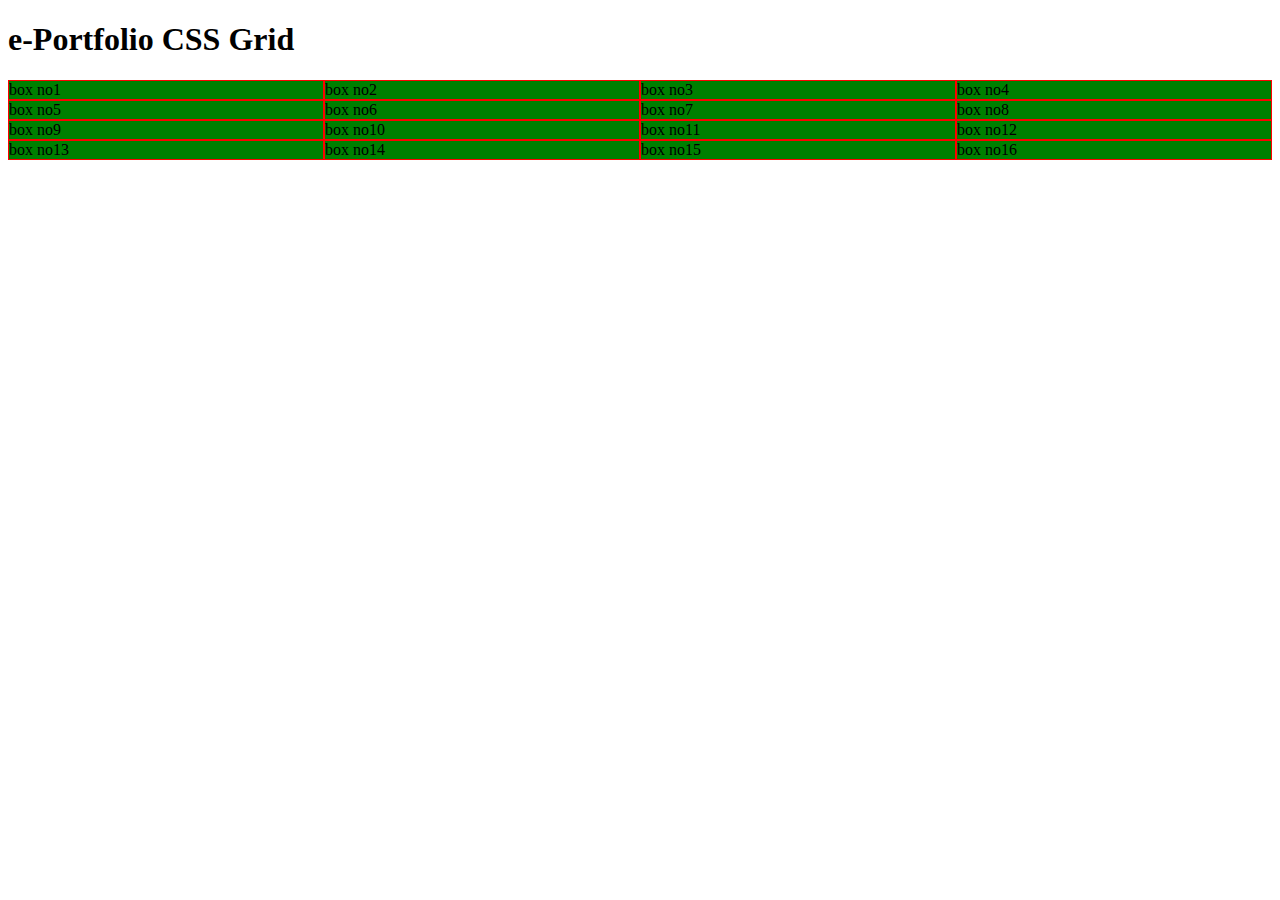
<file: index.html>
<!DOCTYPE html>
<html>
    <head>
        <meta charset="utf-8">
        <title>e-Portfolio CSS Grid</title>
        <link rel="stylesheet" href="style.css">
    </head>
    <body>
        <header>
            <h1>e-Portfolio CSS Grid</h1>
        </header>
        <main>
            <div class="box no1">box no1</div>
            <div class="box no2">box no2</div>
            <div class="box no3">box no3</div>
            <div class="box no4">box no4</div>
            <div class="box no5">box no5</div>
            <div class="box no6">box no6</div>
            <div class="box no7">box no7</div>
            <div class="box no8">box no8</div>
            <div class="box no9">box no9</div>
            <div class="box no10">box no10</div>
            <div class="box no11">box no11</div>
            <div class="box no12">box no12</div>
            <div class="box no13">box no13</div>
            <div class="box no14">box no14</div>
            <div class="box no15">box no15</div>
            <div class="box no16">box no16</div>
        </main>

    </body>
</html>
</file>
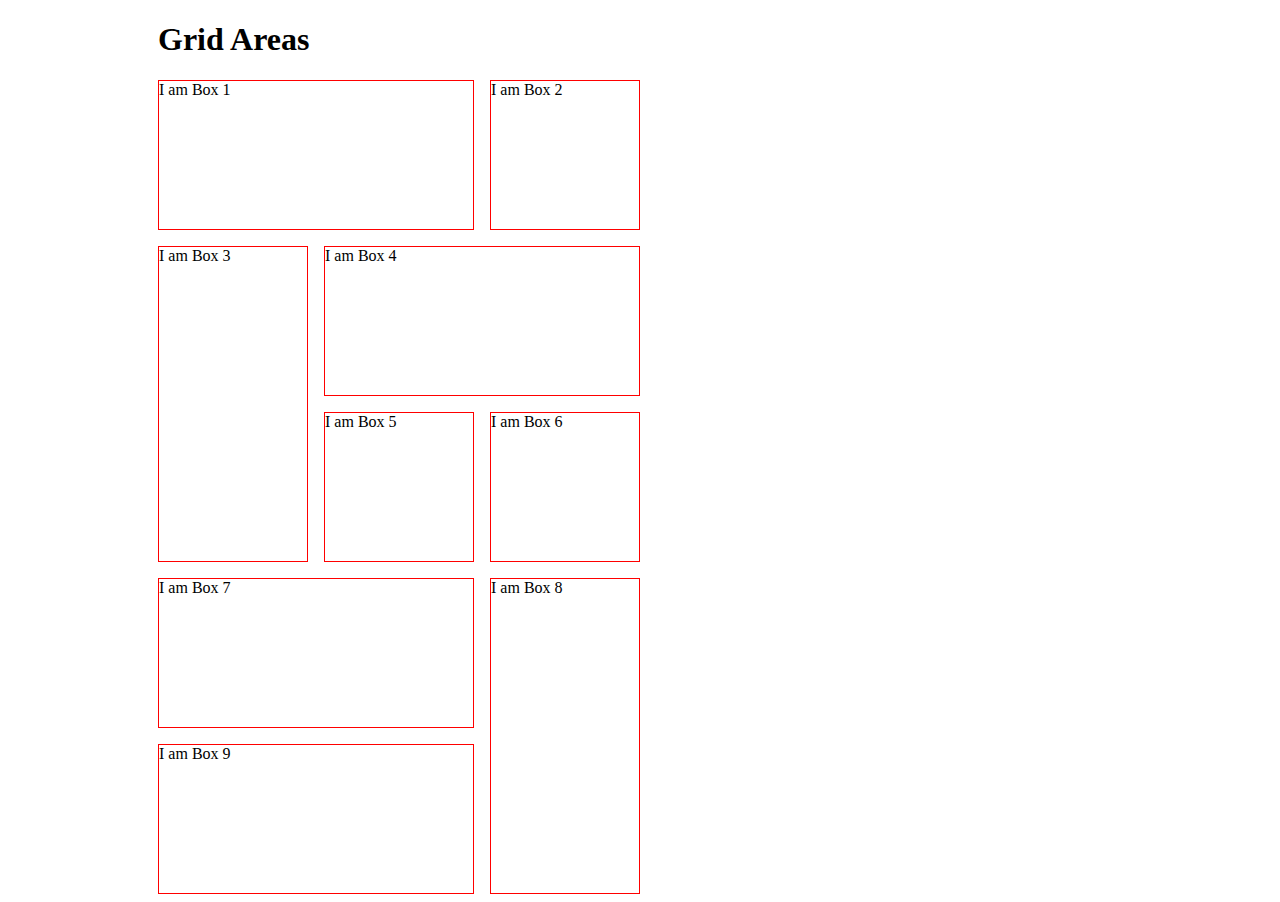
<file: examples/Areas/area.html>
<!DOCTYPE html>
<html>
  <head>
    <meta charset="utf-8">
    <title>e-Portfolio CSS Grid</title>
    <link rel="stylesheet" href="./area.css">
  </head>
  <body>
    <header>
      <h1>Grid Areas</h1>
    </header>
    <main>
      <div class="box1">I am Box 1</div>
      <div class="box2">I am Box 2</div>
      <div class="box3">I am Box 3</div>
      <div class="box4">I am Box 4</div>
      <div class="box5">I am Box 5</div>
      <div class="box6">I am Box 6</div>
      <div class="box7">I am Box 7</div>
      <div class="box8">I am Box 8</div>
      <div class="box9">I am Box 9</div>
    </main>
  </body>
</html>
</file>
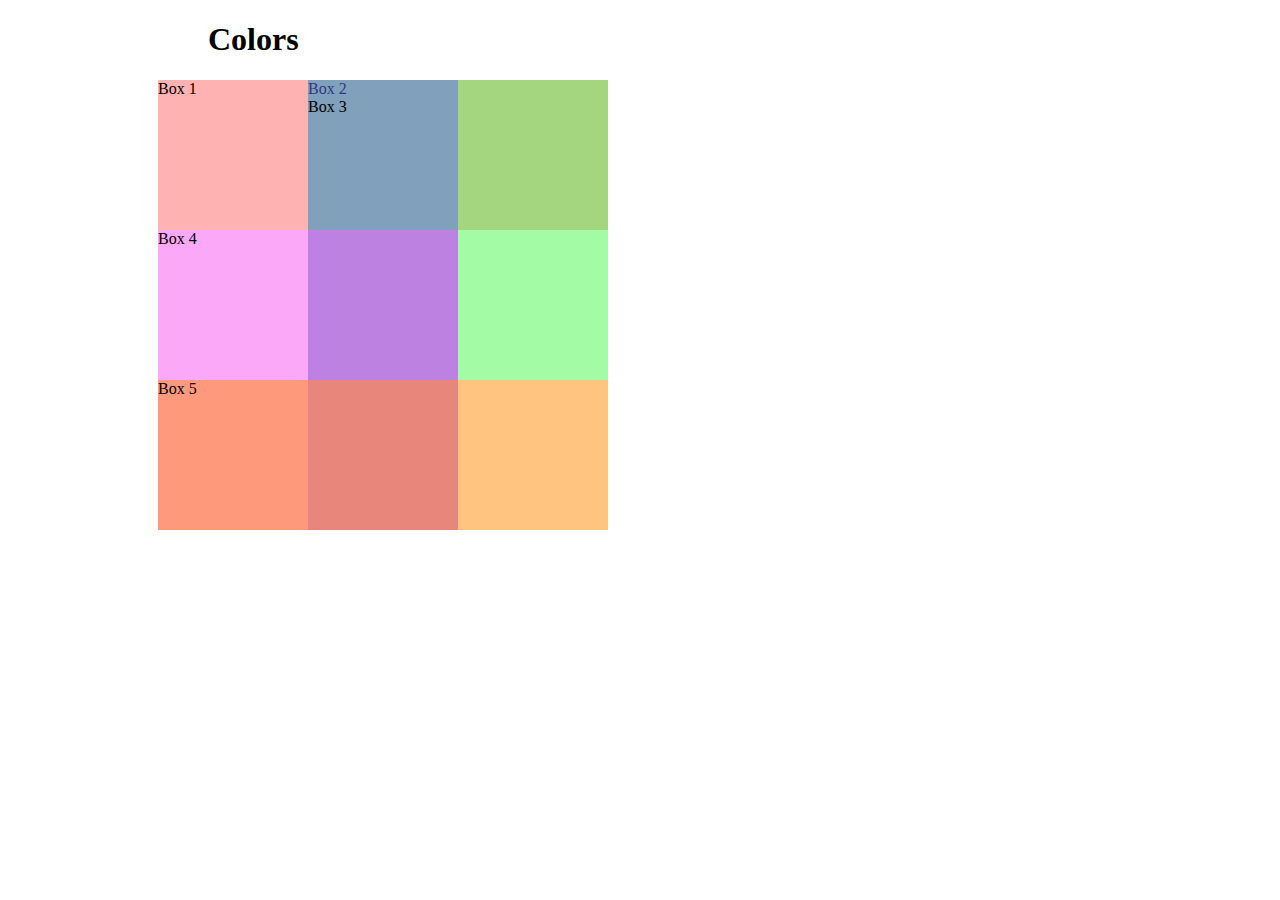
<file: examples/Colors/colors.html>
<!DOCTYPE html>
<html>
  <head>
    <meta charset="utf-8">
    <title>e-Portfolio CSS Grid</title>
    <link rel="stylesheet" href="./colors.css">
  </head>
  <body>
    <header>
      <h1>Colors</h1>
    </header>
    <main>
      <div class="box1">Box 1</div>
      <div class="box2">Box 2</div>
      <div class="box3"><br>Box 3</div>
      <div class="box4">Box 4</div>
      <div class="box5">Box 5</div>
    </main>
  </body>
</html>
</file>
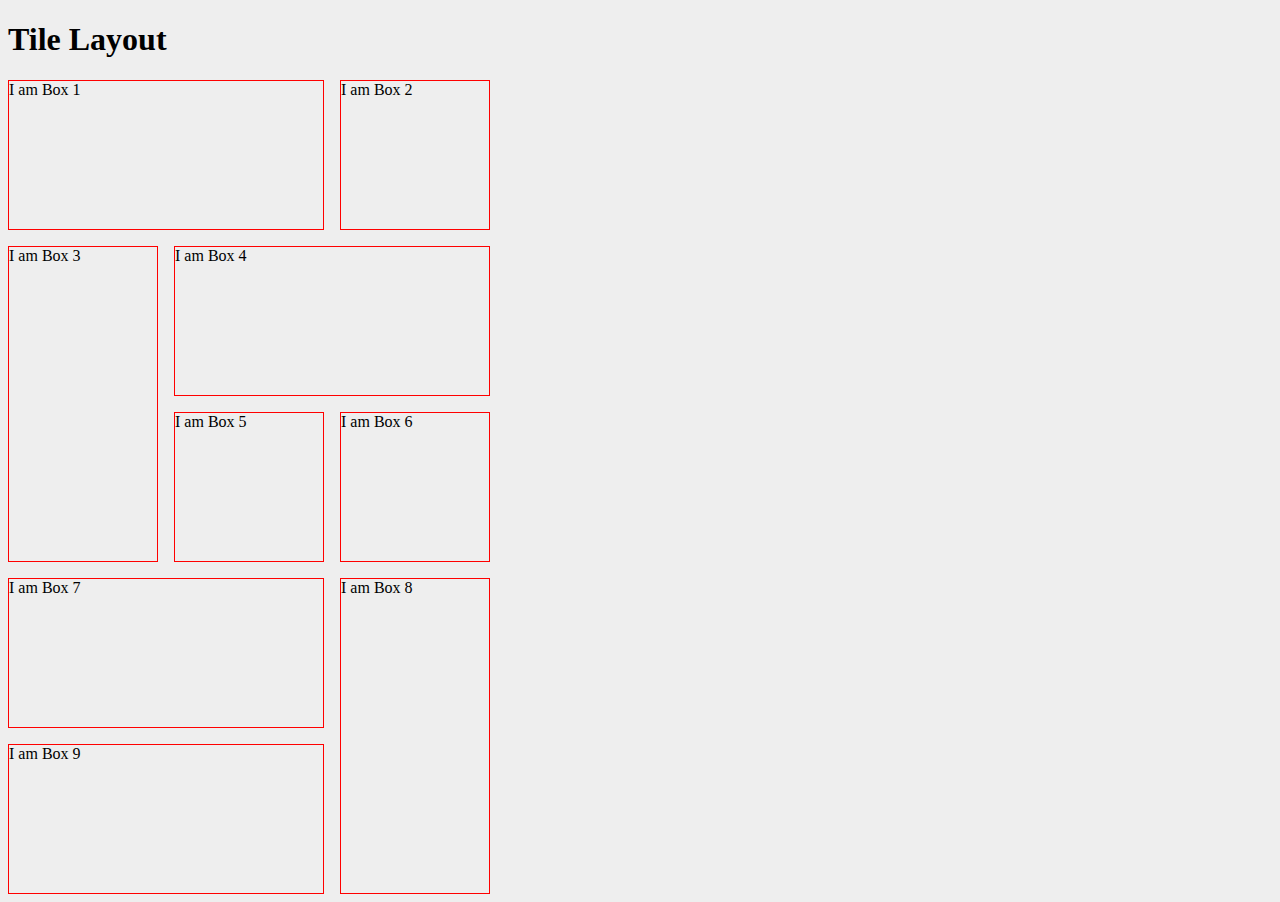
<file: examples/Tiles/tiles.html>
<!DOCTYPE html>
<html>
  <head>
    <meta charset="utf-8">
    <title>e-Portfolio CSS Grid</title>
    <link rel="stylesheet" href="./styles/tiles.css">
  </head>
  <body>
    <header>
      <h1>Tile Layout</h1>
    </header>
    <main>
      <div id="box1">

        I am Box 1</div>
      <div id="box2">I am Box 2</div>
      <div id="box3">I am Box 3</div>
      <div id="box4">I am Box 4</div>
      <div id="box5">I am Box 5</div>
      <div id="box6">I am Box 6</div>
      <div id="box7">I am Box 7</div>
      <div id="box8">I am Box 8</div>
      <div id="box9">I am Box 9</div>
    </main>
  </body>
</html>
</file>
<file: style.css>
main{
    display: grid;
    grid-template-rows: 1fr;
    grid-template-columns: 1fr 1fr 1fr 1fr;
}
.box{
    display: grid;
    border: 1px solid red;
    background-color: green;
}
</file>
<file: examples/Areas/area.css>
header{
  padding-left: 150px;
}
main>div{
  border: red 1px solid;

}
main{
  margin-left: 150px;
  display: grid;
  grid-template-columns: repeat(3, 150px);
  grid-auto-rows: 150px;
  grid-template-areas:  "Box1 Box1 Box2"
                        "Box3 Box4 Box4"
                        "Box3 Mike Box6"
                        "Box7 Box7 Box8"
                        "Box9 Box9 Box8";
  grid-column-gap: 1em;
  grid-row-gap: 1em;
}
.box1{
  grid-area: Box1;
}
.box2{
  grid-area: Box2;
}
.box3{
  grid-area: Box3;
}
.box4{
  grid-area: Box4;
}
.box5{
  grid-area: Mike;
}
.box6{
  grid-area: Box6;
}
.box7{
  grid-area: Box7;
}
.box8{
  grid-area: Box8;
}
.box9{
  grid-area: Box9;
}
</file>
<file: examples/Colors/colors.css>
header{
  margin-left: 200px;
}

main{
  margin-left: 150px;
  display: grid;
  grid-template-rows: 150px 150px 150px;
  grid-template-columns: repeat(3, 150px);
}

.box1{
  grid-column: 1/4;
  grid-row: 1/2;
  background-color: rgba(255, 101, 101, 0.50);
}
.box2{
  grid-column: 2/4;
  grid-row: 1/3;
  background-color: rgba(74, 247, 76, 0.5);
}
.box3{
  grid-column: 2/3;
  grid-row: 1/4;
  background-color: rgba(91, 107, 249, 0.50);
}
.box4{
  grid-column: 1/3;
  grid-row: 2/4;
  background-color: rgba(250, 81, 243, 0.5);
}
.box5{
  grid-column: 1/4;
  grid-row: 3/4;
  background-color: rgba(255, 138, 0, 0.5);
}
</file>
<file: examples/Tiles/styles/tiles.css>
body{
  background-color: #EEEEEE;
}
main{
  display: grid;
  grid-template-columns: repeat(3, 150px);
  grid-template-rows: repeat(5, 150px);
  grid-gap: 1em;
}
main>div{
  border: red 1px solid;
}
#box1{
  grid-row: 1/2;
  grid-column: 1/3;
}
#box3{
  grid-row: 2/4;
}
#box4{
  grid-column: 2/4;
}
#box7{
  grid-column: 1/3;
}
#box8{
  grid-column: 3/4;
  grid-row: 4/6;
}
#box9{
  grid-column: 1/3;
}
#kitten1{
  height: 150px;
  object-fit: fill;
}
</file>
